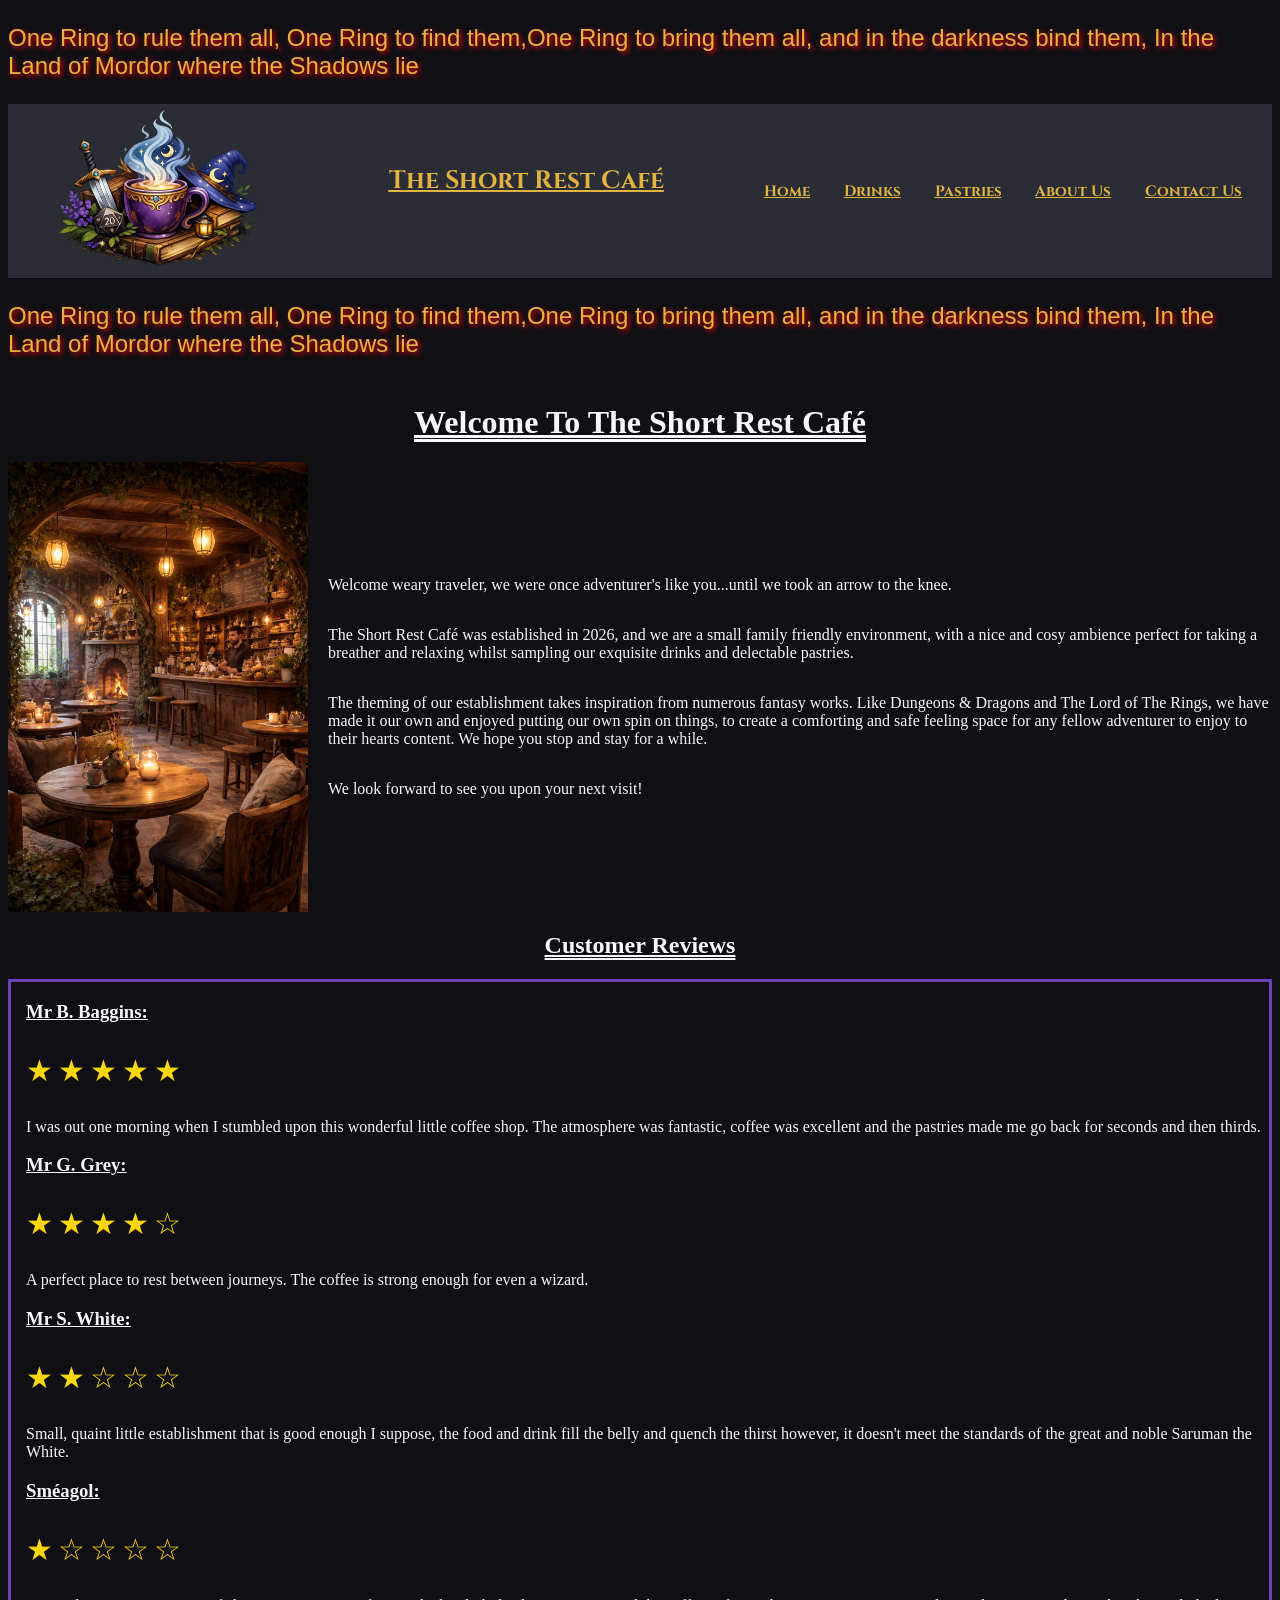
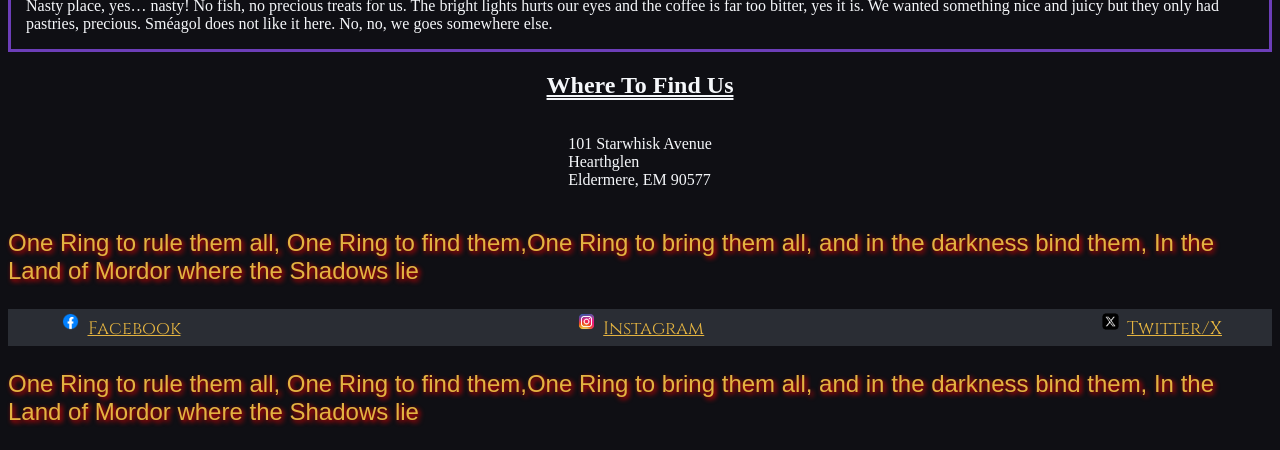
<file: index.html>
<!DOCTYPE html>
<html lang="en">
<head>
    <meta charset="UTF-8">
    <meta name="viewport" content="width=device-width, initial-scale=1.0">
    <title>Document</title>
    <link rel="preconnect" href="https://fonts.googleapis.com">
    <link rel="preconnect" href="https://fonts.gstatic.com" crossorigin>
    <link href="https://fonts.googleapis.com/css2?family=Cinzel:wght@400..900&display=swap" rel="stylesheet">
    <link href="https://fonts.cdnfonts.com/css/tengwar-gandalf" rel="stylesheet">
    <link rel="stylesheet" href="./style.css">
</head>
<body>
    <div>
    <p class="elvish">One Ring to rule them all, One Ring to find them,One Ring to bring them all, and in the darkness bind them, In the Land of Mordor where the Shadows lie</p>
</div>
    <div id="navbar">
        <a href="./index.html">
          <img src="./logo.png" alt="This is the logo of my coffee shop.">
            </a>
        <div>
            <a href="./index.html">
            <h3>The Short Rest Café</h3>
                </a>
             </div>
        <div>
            <a href="./index.html">Home</a>
            <a href="./drinks.html">Drinks</a>
            <a href="./pastries.html">Pastries</a>
            <a href="./about.html">About Us</a>
            <a href="./contact.html">Contact Us</a>
        </div>
    </div>
<div>
    <p class="elvish">One Ring to rule them all, One Ring to find them,One Ring to bring them all, and in the darkness bind them, In the Land of Mordor where the Shadows lie</p>
    </div>
<div class="flex-center">
    <h1>Welcome To The Short Rest Café</h1>
    </div>
<div class="flex-center">
    <img class="img" src="./cafeinterior.png" alt="The interior of my fantasy themed Café">
<div class="flex-end">
    <p>
    Welcome weary traveler, we were once adventurer's like you...until we took an arrow to the knee.</p>
        <p>The Short Rest Café was established in 2026, and we are a small family friendly environment, with a nice and cosy ambience perfect for taking a breather and relaxing whilst sampling our exquisite drinks and delectable pastries.</p>
            <p> The theming of our establishment takes inspiration from numerous fantasy works. Like Dungeons & Dragons and The Lord of The Rings, we have made it our own and enjoyed putting our own spin on things, to create a comforting and safe feeling space for any fellow adventurer to enjoy to their hearts content. We hope you stop and stay for a while.</p>    
                <p> We look forward to see you upon your next visit!</p>
</div>
</div>
<div class="flex-center">
    <h2>Customer Reviews</h2>
</div>
<div class="flex-center-review">
    <div>
        <h3 class="review">Mr B. Baggins:</h3>
            <p class="stars">★★★★★</p>
            <p class="review">I was out one morning when I stumbled upon this wonderful little coffee shop. The atmosphere was fantastic, coffee was excellent and the pastries made me go back for seconds and then thirds.</p>
        <h3 class="review">Mr G. Grey:</h3>
            <p class="stars">★★★★☆</p>
            <p class="review">A perfect place to rest between journeys. The coffee is strong enough for even a wizard.</p>
        <h3 class="review">Mr S. White:</h3>
            <p class="stars">★★☆☆☆</p>
            <p class="review">Small, quaint little establishment that is good enough I suppose, the food and drink fill the belly and quench the thirst however, it doesn't meet the standards of the great and noble Saruman the White.</p>
        <h3 class="review">Sméagol:</h3>
            <p class="stars">★☆☆☆☆</p>
            <p class="review">Nasty place, yes… nasty! No fish, no precious treats for us. The bright lights hurts our eyes and the coffee is far too bitter, yes it is. We wanted something nice and juicy but they only had pastries, precious. Sméagol does not like it here. No, no, we goes somewhere else.</p>
    </div>
</div>
<div class="flex-center">
    <h2>Where To Find Us</h2>
</div>
<div class="flex-center">
    <p>101 Starwhisk Avenue 
    <br>
    Hearthglen
    <br>
    Eldermere, EM 90577</p>
</div>
<div>
    <p class="elvish">One Ring to rule them all, One Ring to find them,One Ring to bring them all, and in the darkness bind them, In the Land of Mordor where the Shadows lie</p>
</div>
<div id="footer">
    <div>
        <img src="./fblogo.webp" alt="The logo for Facebook">
         <a href="https://www.facebook.com/?locale=en_GB">Facebook</a>
            </div>
   <div>
        <img src="./instalogo.png" alt="The logo for Instagram">
        <a href="https://www.instagram.com/?hl=en">Instagram</a>
            </div>
    <div>
        <img src="./xlogo.png" alt="The logo for Twitter/X.">
        <a href="https://x.com/">Twitter/X</a>
            </div>
</div>
<div>
    <p class="elvish">One Ring to rule them all, One Ring to find them,One Ring to bring them all, and in the darkness bind them, In the Land of Mordor where the Shadows lie</p>
</div>
</body>
</html>
</file>
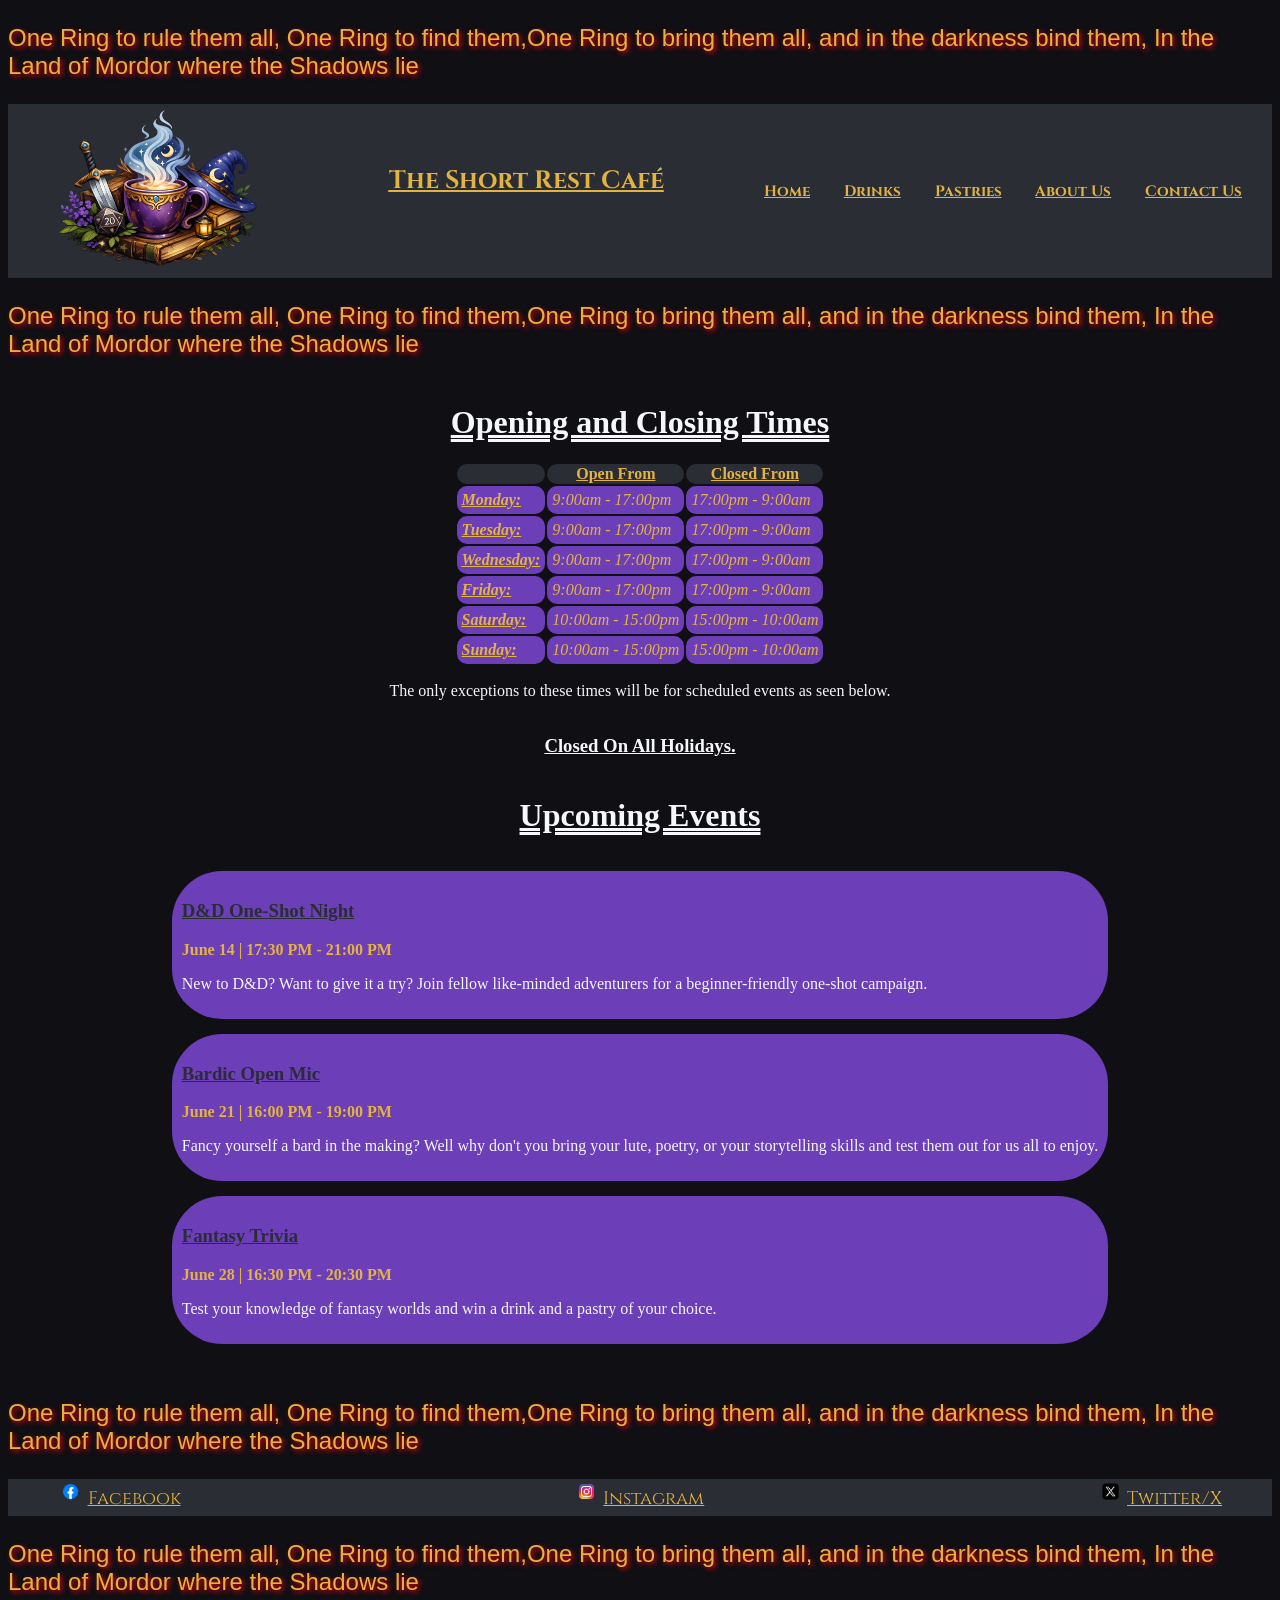
<file: about.html>
<!DOCTYPE html>
<html lang="en">
<head>
    <meta charset="UTF-8">
    <meta name="viewport" content="width=device-width, initial-scale=1.0">
    <title>Document</title>
    <link rel="preconnect" href="https://fonts.googleapis.com">
    <link rel="preconnect" href="https://fonts.gstatic.com" crossorigin>
    <link href="https://fonts.googleapis.com/css2?family=Cinzel:wght@400..900&display=swap" rel="stylesheet">
    <link href="https://fonts.cdnfonts.com/css/tengwar-gandalf" rel="stylesheet">
    <link rel="stylesheet" href="style.css">
</head>
<body>
    <div>
        <p class="elvish">One Ring to rule them all, One Ring to find them,One Ring to bring them all, and in the darkness bind them, In the Land of Mordor where the Shadows lie</p>
    </div>
    <div id="navbar">
        <a href="./index.html">
          <img src="./logo.png" alt="This is the logo of my coffee shop.">
            </a>
        <div>
            <a href="./index.html">
            <h3>The Short Rest Café</h3>
                </a>
             </div>
        <div>
            <a href="./index.html">Home</a>
            <a href="./drinks.html">Drinks</a>
            <a href="./pastries.html">Pastries</a>
            <a href="./about.html">About Us</a>
            <a href="./contact.html">Contact Us</a>
        </div>
    </div>
<div>
    <p class="elvish">One Ring to rule them all, One Ring to find them,One Ring to bring them all, and in the darkness bind them, In the Land of Mordor where the Shadows lie</p>
    </div>
<div class="flex-center">
    <h1>Opening and Closing Times</h1>
</div>
<div class="table">
    <table class="flex-center">
        <tr>
            <th></th>
            <th>Open From</th>
            <th>Closed From</th>
        </tr>
        <tr>
            <td class="day">Monday:</td>
            <td>9:00am - 17:00pm</td>
            <td>17:00pm - 9:00am</td>
        </tr>
        <tr>
            <td class="day">Tuesday:</td>
            <td>9:00am - 17:00pm</td>
            <td>17:00pm - 9:00am</td>
        </tr>
        <tr>
            <td class="day">Wednesday:</td>
            <td>9:00am - 17:00pm</td>
            <td>17:00pm - 9:00am</td>
        </tr> 
        <tr>
            <td class="day">Friday:</td>
            <td>9:00am - 17:00pm</td>
            <td>17:00pm - 9:00am</td>
        </tr>
        <tr>
            <td class="day">Saturday:</td>
            <td>10:00am - 15:00pm</td>
            <td>15:00pm - 10:00am</td>
        </tr>
        <tr>
            <td class="day">Sunday:</td>
            <td>10:00am - 15:00pm</td>
            <td>15:00pm - 10:00am</td>
        </tr>
    </table>
</div>
<div class="flex-center">
    <p class="flex-center">The only exceptions to these times will be for scheduled events as seen below.</p>
    
</div>
<div class="flex-center">
    <h3>Closed On All Holidays.</h3>
</div>
<div class="flex-center">
    <h1>Upcoming Events</h1>
</div>
<div class="flex-center">
    <ul class="events">
        <li>
            <h3>D&D One-Shot Night</h3>
            <p class="date">June 14 | 17:30 PM - 21:00 PM</p>
            <p>New to D&D? Want to give it a try? Join fellow like-minded adventurers for a beginner-friendly one-shot campaign.</p>
        </li>
        <li>
            <h3>Bardic Open Mic</h3>
            <p class="date">June 21 | 16:00 PM - 19:00 PM</p>
            <p>Fancy yourself a bard in the making? Well why don't you bring your lute, poetry, or your storytelling skills and test them out for us all to enjoy.</p>
        </li>
        <li>
            <h3>Fantasy Trivia</h3>
            <p class="date">June 28 | 16:30 PM - 20:30 PM</p>
            <p>Test your knowledge of fantasy worlds and win a drink and a pastry of your choice.</p>
        </li>
    </ul>
</div>
<div>
    <p class="elvish">One Ring to rule them all, One Ring to find them,One Ring to bring them all, and in the darkness bind them, In the Land of Mordor where the Shadows lie</p>
</div>
<div id="footer">
    <div>
        <img src="./fblogo.webp" alt="The logo for Facebook">
         <a href="https://www.facebook.com/?locale=en_GB">Facebook</a>
            </div>
   <div>
        <img src="./instalogo.png" alt="The logo for Instagram">
        <a href="https://www.instagram.com/?hl=en">Instagram</a>
            </div>
    <div>
        <img src="./xlogo.png" alt="The logo for Twitter/X.">
        <a href="https://x.com/">Twitter/X</a>
            </div>
</div>
<div>
    <p class="elvish">One Ring to rule them all, One Ring to find them,One Ring to bring them all, and in the darkness bind them, In the Land of Mordor where the Shadows lie</p>
</div>
</body>
</html>
</file>
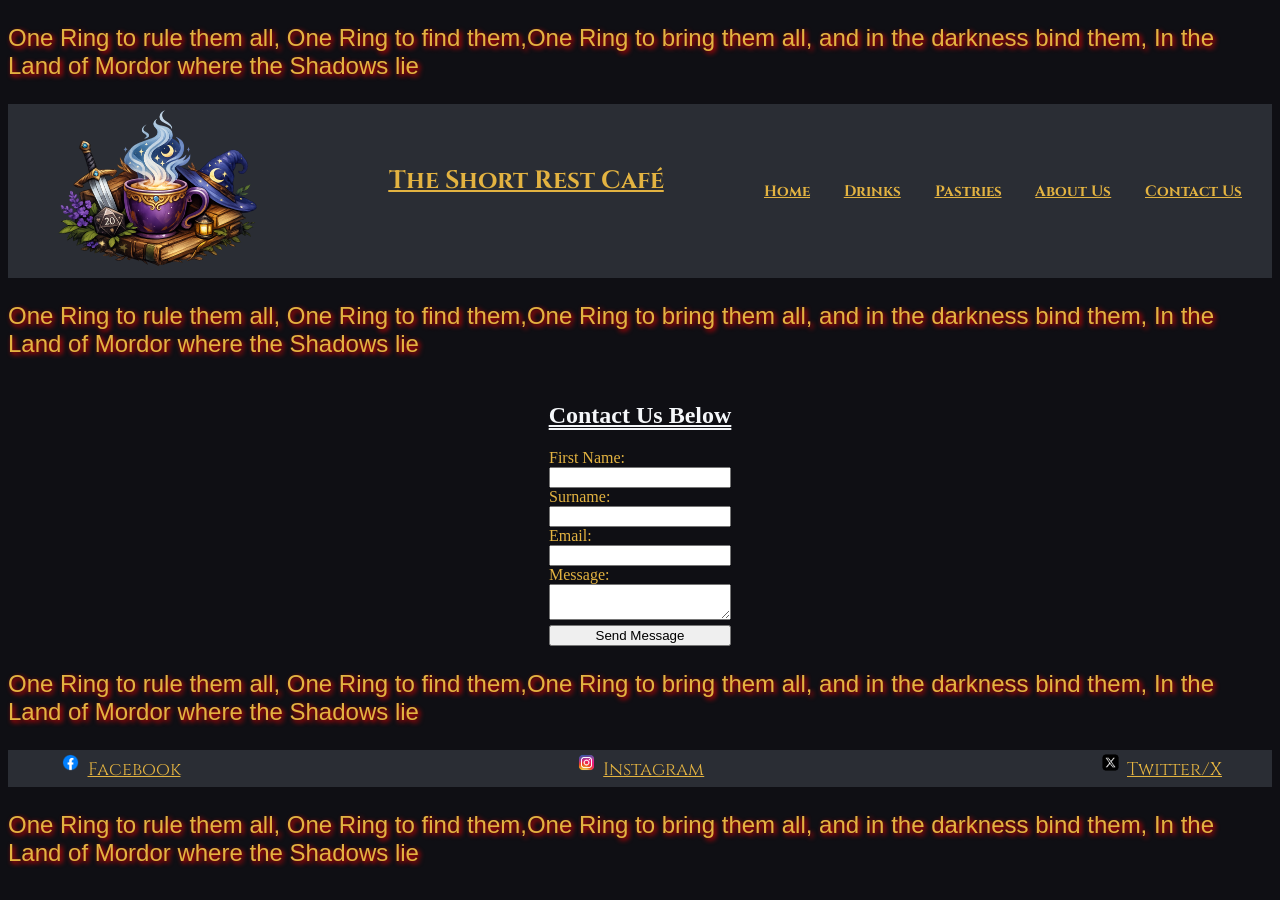
<file: contact.html>
<!DOCTYPE html>
<html lang="en">
<head>
    <meta charset="UTF-8">
    <meta name="viewport" content="width=device-width, initial-scale=1.0">
    <title>Document</title>
    <link rel="preconnect" href="https://fonts.googleapis.com">
    <link rel="preconnect" href="https://fonts.gstatic.com" crossorigin>
    <link href="https://fonts.googleapis.com/css2?family=Cinzel:wght@400..900&display=swap" rel="stylesheet">
    <link href="https://fonts.cdnfonts.com/css/tengwar-gandalf" rel="stylesheet">
    <link rel="stylesheet" href="style.css">
</head>
<body>
    <div>
    <p class="elvish">One Ring to rule them all, One Ring to find them,One Ring to bring them all, and in the darkness bind them, In the Land of Mordor where the Shadows lie</p>
</div>
    <div id="navbar">
        <a href="./index.html">
          <img src="./logo.png" alt="This is the logo of my coffee shop.">
            </a>
        <div>
            <a href="./index.html">
            <h3>The Short Rest Café</h3>
                </a>
             </div>
        <div>
            <a href="./index.html">Home</a>
            <a href="./drinks.html">Drinks</a>
            <a href="./pastries.html">Pastries</a>
            <a href="./about.html">About Us</a>
            <a href="./contact.html">Contact Us</a>
        </div>
    </div>
<div>
    <p class="elvish">One Ring to rule them all, One Ring to find them,One Ring to bring them all, and in the darkness bind them, In the Land of Mordor where the Shadows lie</p>
    </div>
<div class="flex-center">
    <h2>Contact Us Below</h2>
</div>
<div class="flex-center">
    <form class="contactform">
        <label for="fname">First Name:</label>
        <input type="text" id="fname" name="fname">
        <label for="sname">Surname:</label>
        <input type="text" id="sname" name="sname">
        <label for="email">Email:</label>
        <input for="email" id="email" name="email">
        <label for="message">Message:</label>
        <textarea id="message" name="message"></textarea>
        <button type="submit">Send Message</button>
    </form>
</div>
<div>
    <p class="elvish">One Ring to rule them all, One Ring to find them,One Ring to bring them all, and in the darkness bind them, In the Land of Mordor where the Shadows lie</p>
</div>
<div id="footer">
    <div>
        <img src="./fblogo.webp" alt="The logo for Facebook">
         <a href="https://www.facebook.com/?locale=en_GB">Facebook</a>
            </div>
   <div>
        <img src="./instalogo.png" alt="The logo for Instagram">
        <a href="https://www.instagram.com/?hl=en">Instagram</a>
            </div>
    <div>
        <img src="./xlogo.png" alt="The logo for Twitter/X.">
        <a href="https://x.com/">Twitter/X</a>
            </div>
</div>
<div>
    <p class="elvish">One Ring to rule them all, One Ring to find them,One Ring to bring them all, and in the darkness bind them, In the Land of Mordor where the Shadows lie</p>
</div>
</body>
</html>
</file>
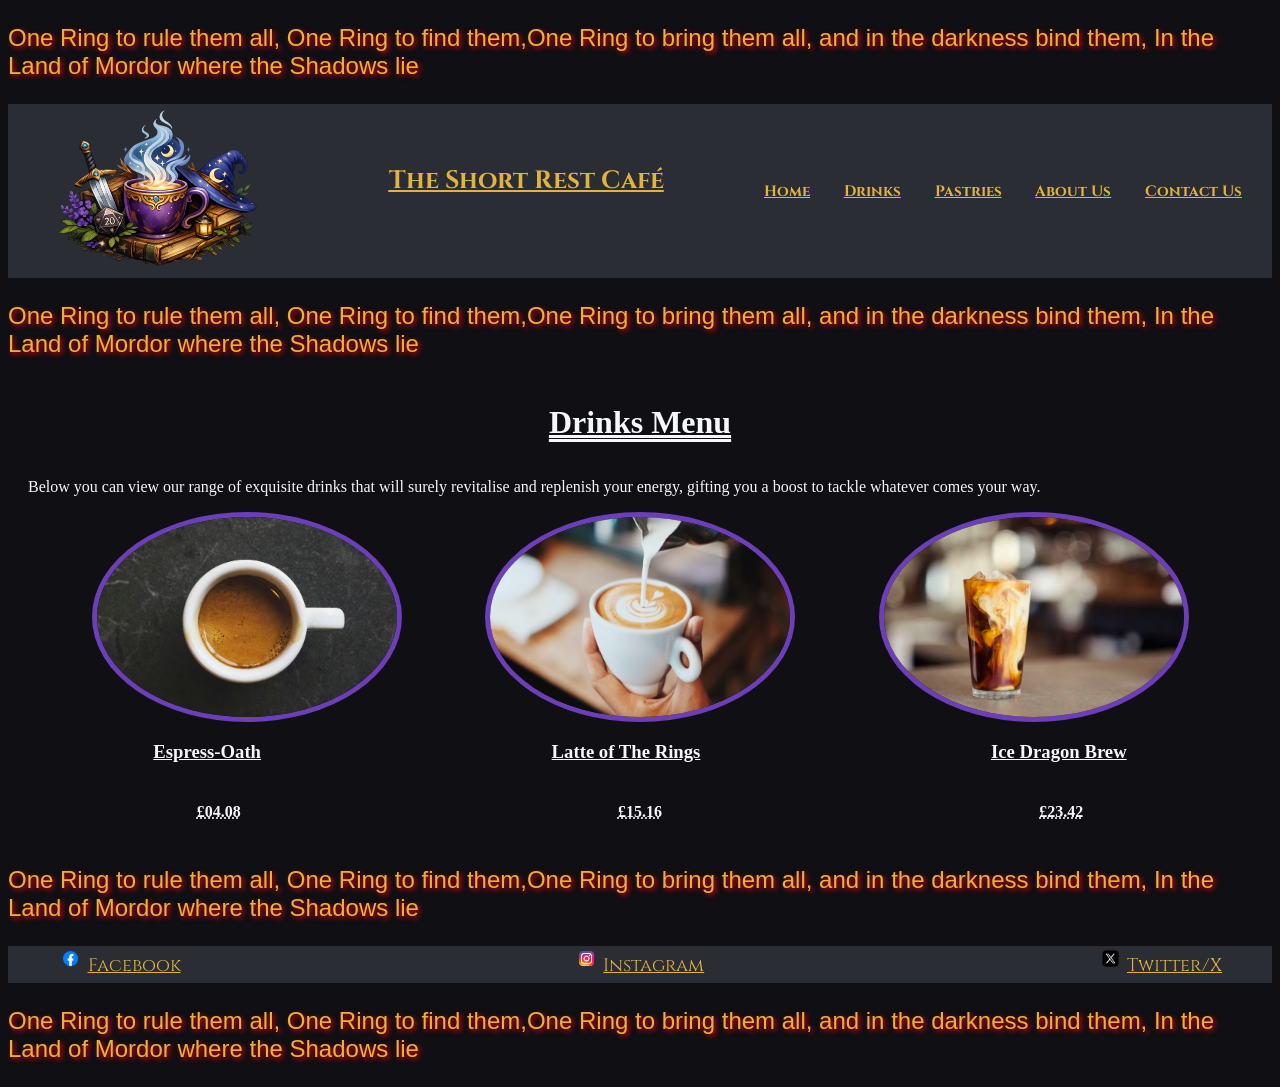
<file: drinks.html>
<!DOCTYPE html>
<html lang="en">
<head>
    <meta charset="UTF-8">
    <meta name="viewport" content="width=device-width, initial-scale=1.0">
    <title>Document</title>
    <link rel="preconnect" href="https://fonts.googleapis.com">
    <link rel="preconnect" href="https://fonts.gstatic.com" crossorigin>
    <link href="https://fonts.googleapis.com/css2?family=Cinzel:wght@400..900&display=swap" rel="stylesheet">
    <link href="https://fonts.cdnfonts.com/css/tengwar-gandalf" rel="stylesheet">
    <link rel="stylesheet" href="./style.css">
</head>
<body>
    <div>
    <p class="elvish">One Ring to rule them all, One Ring to find them,One Ring to bring them all, and in the darkness bind them, In the Land of Mordor where the Shadows lie</p>
</div>
    <div id="navbar">
        <a href="./index.html">
          <img src="./logo.png" alt="This is the logo of my coffee shop.">
            </a>
        <div>
            <a href="./index.html">
            <h3>The Short Rest Café</h3>
                </a>
             </div>
        <div>
            <a href="./index.html">Home</a>
            <a href="./drinks.html">Drinks</a>
            <a href="./pastries.html">Pastries</a>
            <a href="./about.html">About Us</a>
            <a href="./contact.html">Contact Us</a>
        </div>
    </div>
<div>
    <p class="elvish">One Ring to rule them all, One Ring to find them,One Ring to bring them all, and in the darkness bind them, In the Land of Mordor where the Shadows lie</p>
    </div>
<div class="flex-center">
    <h1>Drinks Menu</h1>
</div>
<div class="flex-end">
    <p>Below you can view our range of exquisite drinks that will surely revitalise and replenish your energy, gifting you a boost to tackle whatever comes your way.</p>
</div>
<div class="flex-center-coffee">
    <img class="coffee" src="espresso.jpeg" alt="A photo of our espresso coffee.">
    <img class="coffee" src="latte.jpeg" alt="A photo of our latte.">
    <img class="coffee" src="iced_coffee.jpeg" alt="A photo of our iced coffee.">
</div>
<div class="flex-center-h">
    <h3>Espress-Oath</h3>
    <h3>Latte of The Rings</h3>
    <h3>Ice Dragon Brew</h3>
</div>
<div class="flex-center-h">
    <h4>£04.08</h4>
    <h4>£15.16</h4>
    <h4>£23.42</h4>
</div>
<div>
    <p class="elvish">One Ring to rule them all, One Ring to find them,One Ring to bring them all, and in the darkness bind them, In the Land of Mordor where the Shadows lie</p>
    </div>
<div id="footer">
    <div>
        <img src="./fblogo.webp" alt="The logo for Facebook">
         <a href="https://www.facebook.com/?locale=en_GB">Facebook</a>
            </div>
   <div>
        <img src="./instalogo.png" alt="The logo for Instagram">
        <a href="https://www.instagram.com/?hl=en">Instagram</a>
            </div>
    <div>
        <img src="./xlogo.png" alt="The logo for Twitter/X.">
        <a href="https://x.com/">Twitter/X</a>
            </div>
</div>
<div>
    <p class="elvish">One Ring to rule them all, One Ring to find them,One Ring to bring them all, and in the darkness bind them, In the Land of Mordor where the Shadows lie</p>
    </div>
</body>
</html>
</file>
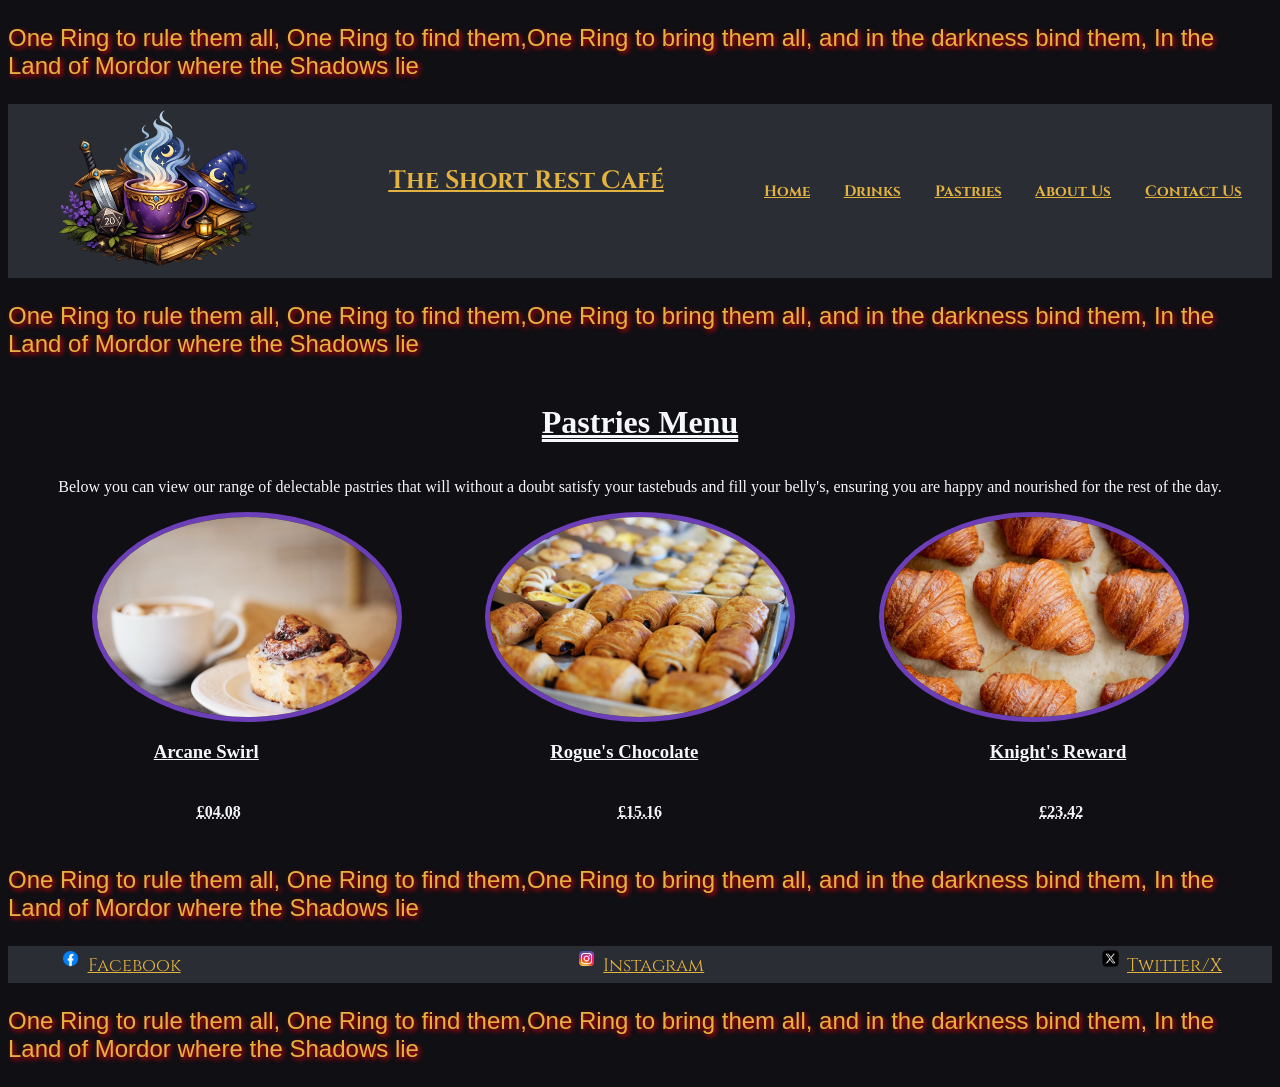
<file: pastries.html>
<!DOCTYPE html>
<html lang="en">
<head>
    <meta charset="UTF-8">
    <meta name="viewport" content="width=device-width, initial-scale=1.0">
    <title>Document</title>
    <link rel="preconnect" href="https://fonts.googleapis.com">
    <link rel="preconnect" href="https://fonts.gstatic.com" crossorigin>
    <link href="https://fonts.googleapis.com/css2?family=Cinzel:wght@400..900&display=swap" rel="stylesheet">
    <link href="https://fonts.cdnfonts.com/css/tengwar-gandalf" rel="stylesheet">
    <link rel="stylesheet" href="./style.css">
</head>
<body>
    <div>
    <p class="elvish">One Ring to rule them all, One Ring to find them,One Ring to bring them all, and in the darkness bind them, In the Land of Mordor where the Shadows lie</p>
</div>
    <div id="navbar">
        <a href="./index.html">
          <img src="./logo.png" alt="This is the logo of my coffee shop.">
            </a>
        <div>
            <a href="./index.html">
            <h3>The Short Rest Café</h3>
                </a>
             </div>
        <div>
            <a href="./index.html">Home</a>
            <a href="./drinks.html">Drinks</a>
            <a href="./pastries.html">Pastries</a>
            <a href="./about.html">About Us</a>
            <a href="./contact.html">Contact Us</a>
            </div>
    </div>
<div>
    <p class="elvish">One Ring to rule them all, One Ring to find them,One Ring to bring them all, and in the darkness bind them, In the Land of Mordor where the Shadows lie</p>
    </div>
<div class="flex-center">
    <h1>Pastries Menu</h1>
</div>
<div class="flex-center">
    <p>Below you can view our range of delectable pastries that will without a doubt satisfy your tastebuds and fill your belly's, ensuring you are happy and nourished for the rest of the day.</p>
</div>
<div class="flex-center-coffee">
    <img class="pastries" src="cinnamon_roll.jpeg" alt="A photo of our cinnamon roll.">
    <img class="pastries" src="pain_au_chocolat.jpeg" alt="A photo of our pain au chocolat.">
    <img class="pastries" src="croissant.jpeg" alt="A photo of our croissants.">
</div>
<div class="flex-center-h">
    <h3>Arcane Swirl</h3>
    <h3>Rogue's Chocolate</h3>
    <h3>Knight's Reward</h3>
</div>
<div class="flex-center-h">
    <h4>£04.08</h4>
    <h4>£15.16</h4>
    <h4>£23.42</h4>
</div>
<div>
    <p class="elvish">One Ring to rule them all, One Ring to find them,One Ring to bring them all, and in the darkness bind them, In the Land of Mordor where the Shadows lie</p>
</div>
<div id="footer">
    <div>
        <img src="./fblogo.webp" alt="The logo for Facebook">
         <a href="https://www.facebook.com/?locale=en_GB">Facebook</a>
            </div>
   <div>
        <img src="./instalogo.png" alt="The logo for Instagram">
        <a href="https://www.instagram.com/?hl=en">Instagram</a>
            </div>
    <div>
        <img src="./xlogo.png" alt="The logo for Twitter/X.">
        <a href="https://x.com/">Twitter/X</a>
            </div>
</div>
<div>
    <p class="elvish">One Ring to rule them all, One Ring to find them,One Ring to bring them all, and in the darkness bind them, In the Land of Mordor where the Shadows lie</p>
</div>
</body>
</html>
</file>
<file: style.css>
body {
    background-color: #0f0f14;
}
#navbar {
    font-size: 15px;
    padding-left: 50px;
    padding-top: 5px;
    padding-bottom: 5px;
    background-color: #2A2D34;
    display: flex;
    justify-content: space-between;
    align-items: center;
}
#navbar a{
    color:#e3b341;
    font-family: "Cinzel", serif;
    font-optical-sizing: auto;
    font-weight: 700;
    font-style: normal;
    padding-right: 30px;
}
#navbar h3 {
    color: #e3b341;
    display: flex;
    font-size: 25px;
    font-family: "Cinzel", serif;
    font-optical-sizing: auto;
    font-weight: 700;
    font-style: normal;
    justify-content: center;
}
#navbar a:hover {
    color: #d9d9dd;
}
#navbar img {
width:200px;
}
h1 {
    color: #f5f7fa;
    font-family:cursive;
    text-decoration: underline double;
}
h2 {
    color: #f5f7fa;
    font-family: cursive;
    text-decoration: underline double;
}
h3 {
    color: #f5f7fa;
    font-family: cursive;
    text-decoration: underline;
}
h4 {
    color: #f5f7fa;
    font-family: cursive;
    text-decoration: underline dotted;
}
h5 {
    color: #e3b341;
    font-family: 'Tengwar-Gandalf', sans-serif;
}
p {
    color: #f5f7fa;
    font-family:cursive
}
.img {
    width: 300px;
}
.coffee {
    width: 300px;
    border: solid #6c3eb8;
    border-width: 5px;
    border-radius: 50%;
}
.pastries {
    width: 300px;
    border: solid #6c3eb8;
    border-width: 5px;
    border-radius: 50%;
}
.flex-center {
    display: flex;
    justify-content:center;
}
.flex-center-review {
    display: flex;
    justify-content:center;
    border: solid #6c3eb8;
}
.flex-center-coffee {
    display: flex;
    justify-content: space-evenly;
}
.flex-center-h {
    display: flex;
    justify-content: space-around;
}
.flex-end {
    display: flex;
    justify-content: center;
    flex-direction: column;
    padding-left: 20px;
}
.elvish {
    font-family: 'Tengwar-Gandalf', sans-serif;
    font-size: x-large;
    color: #e3b341;
    text-shadow: 2px 2px 5px red;
    display: flex;
    justify-content: center;
}
.review {
    display: flex;
    justify-content: flex-start;
    padding-left: 15px;
}
.stars {
  color: gold;
  font-size: 30px;
  letter-spacing: 5px;
  animation: glow 2s infinite alternate;
  padding-left: 15px;
}
@keyframes glow {
  from {
    text-shadow: 0 0 5px #ffd700, 0 0 10px #ffcc00;
  }
  to {
    text-shadow: 0 0 15px #ffd700, 0 0 25px #ffaa00, 0 0 35px #ffaa00;
  }
}
#footer {
    font-size:large;
    padding-left: 50px;
    padding-right: 50px;
    padding-top: px;
    padding-bottom: 5px;
    background-color: #2A2D34;
    display: flex;
    justify-content: space-between;
}
#footer a {
    color: #e3b341;
    font-family: "Cinzel", serif;
    font-optical-sizing: auto;
    font-weight: weight;
    font-style: normal;
}
#footer a:hover {
    color: #d9d9dd;
}
#footer img {
    width: 25px;
}
.table {
    color: #e3b341;
}
th {
    background-color: #2A2D34;
    border-radius: 10px;
    font-family: cursive;
    font-weight: bold;
    text-decoration: underline solid;
}
td {
    background-color: #6c3eb8;
    padding: 5px;
    border-radius: 10px;
    font-family: cursive;
    font-style: italic;
}
.day {
    text-decoration: underline solid;
    font-weight: bold;
}
.events {
  list-style: none;
  padding: 0;
}
.events li {
  background: #6c3eb8;
  padding: 10px;
  margin-bottom: 15px;
  border-radius: 50px;
}
.events h3 {
  color: #2A2D34;
}
.date {
  font-weight: bold;
  color: #e3b341;
}
.contactform {
    color: #e3b341;
    display: flex;
    flex-direction: column;
}
button {
    margin-top: 5px;
}
@media (max-width: 768px) {
#navbar {
    flex-direction: column;
    align-items: center;
    text-align: center;
    padding-left: 0;
    font-size: 10px;
}
#navbar img {
    width: 120px;
}
#navbar h3 {
    font-size: 18px;
    margin: 5px;
}
#navbar a {
    padding: 5px;
}
#footer {
    font-size: 15px;
    flex-direction: column;
    align-items: center;
    text-align: center;
}
.img {
    width: 150px;
    height: 225px;
}
p {
    font-size: 10px
}
h3 {
    font-size: 15px;
}
h4 {
    font-size: 13px;
}
.coffee {
    width: 100px;
    border-width: 2px;
}
.pastries {
    width: 100px;
    border-width: 2px;
}

}
</file>
